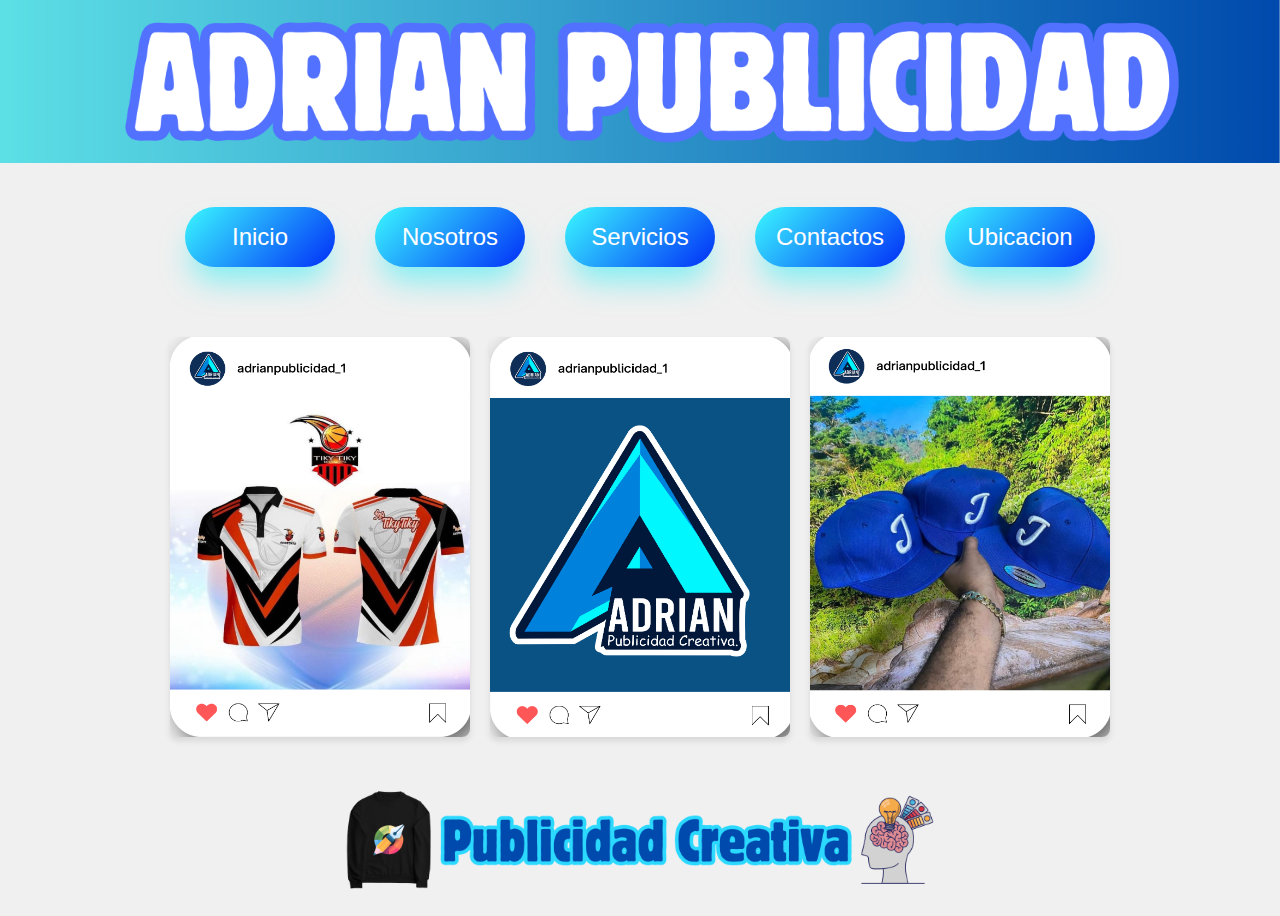
<file: index.html>
<!DOCTYPE html>
<html lang="en">
<head>
    <meta charset="UTF-8">
    <meta name="viewport" content="width=device-width, initial-scale=1.0">
    <title>Adrian Publicidad</title>
    <link rel="stylesheet" href="style.css">
    <meta name="viewport" content="width=device-width, initial-scale=1.0">

</head>
<body>
<body style="top:0; margin: 0;">

    <header>
 <img src="encabezado.png" width="100%" height="auto">
    </header>
    <div class="container">
    <a href="index.html"><button class="btn">Inicio</button></a>
    <a href="nosotros.html"><button class="btn">Nosotros</button></a>
    <a href="Servicios.html"><button class="btn">Servicios</button></a>
    <a href="Contactos.html"><button class="btn">Contactos</button></a>
    <a href="ubicacion.html"><button class="btn">Ubicacion</button></a>
</div>

<div class="container">
    <a target="_blank" href="https://www.instagram.com/p/Ck7QIdYtSge/?igsh=MzRlODBiNWFlZA==" ><img src="interfaz 1.png" width="300" height="400" class="floating-image"></a>
    <a target="_blank" href="https://www.instagram.com/adrianpublicidad_1?igsh=MzRlODBiNWFlZA=="><img src="interfaz 2.png" width="300" height="400" class="floating-image"></a>
   <a target="_blank" href="https://www.instagram.com/p/ChGQ61KspQP/?igsh=MzRlODBiNWFlZA=="> <img src="4.png" width="300" height="400" class="floating-image"></a>
</div>

<img src="PUBLICIDAD CREATIVA (1).png" width="100%" height="auto">

 
</body>
</html>
</file>
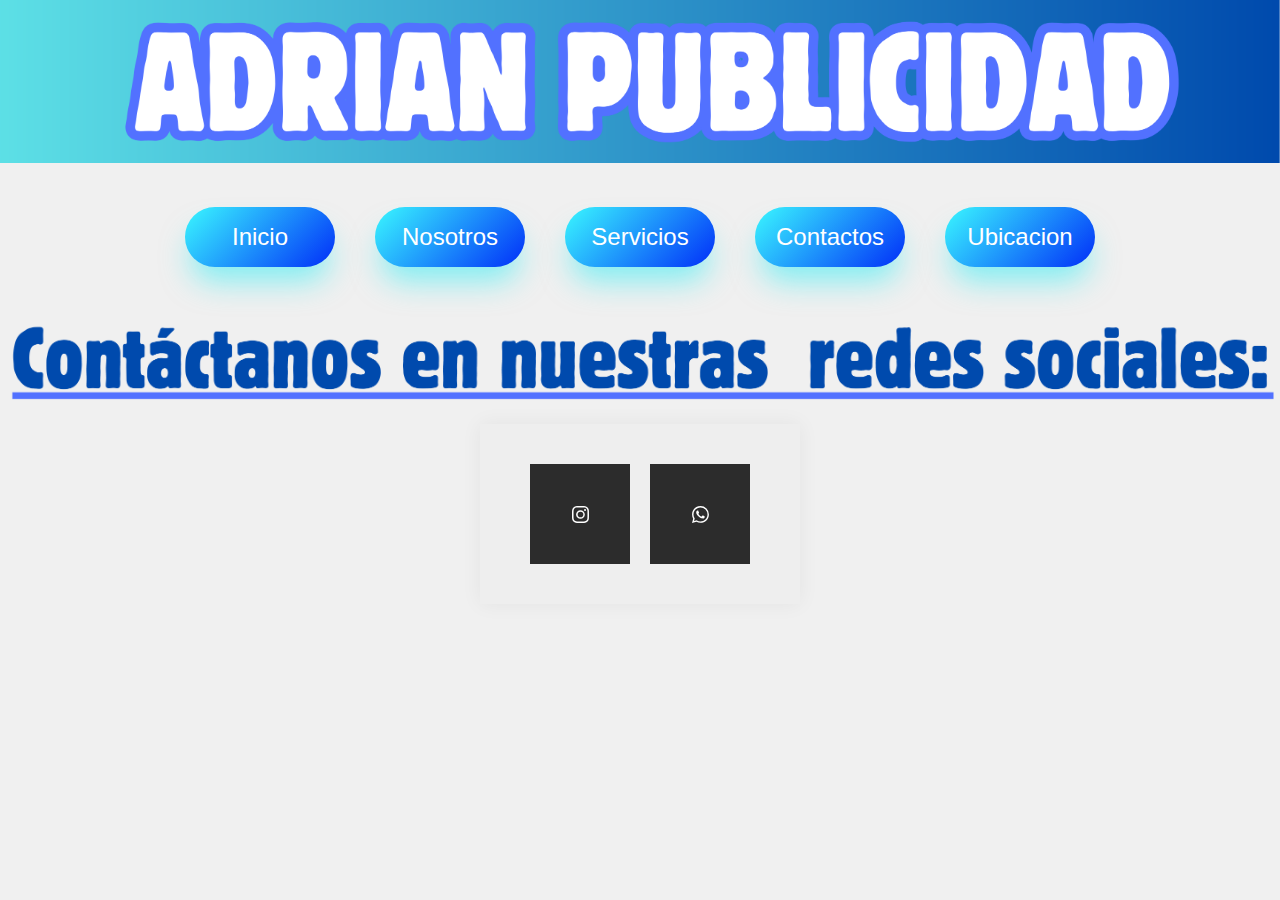
<file: Contactos.html>
<!DOCTYPE html>
<html lang="en">
<head>
    <meta charset="UTF-8">
    <meta name="viewport" content="width=device-width, initial-scale=1.0">
    <title>Contactos</title>
    <link rel="stylesheet" href="style.css">
    <meta name="viewport" content="width=device-width, initial-scale=1.0">

  </head>
<body>
  
    <body style="top:0; margin: 0;">

        <header>
     <img src="encabezado.png" width="100%" height="auto">
        </header>
        <div class="container">
        <a href="index.html"><button class="btn">Inicio</button></a>
        <a href="nosotros.html"><button class="btn">Nosotros</button></a>
        <a href="Servicios.html"><button class="btn">Servicios</button></a>
        <a href="Contactos.html"><button class="btn">Contactos</button></a>
        <a href="ubicacion.html"><button class="btn">Ubicacion</button></a>
    </div> 
    
 <center><img src="contactanos.png" width="100%" height="auto" ></center>
 <center>
 <div class="card">
    <a target="_blank" href="https://www.instagram.com/adrianpublicidad_1?igsh=MzRlODBiNWFlZA==" class="socialContainer containerOne">
      <svg class="socialSvg instagramSvg" viewBox="0 0 16 16"> <path d="M8 0C5.829 0 5.556.01 4.703.048 3.85.088 3.269.222 2.76.42a3.917 3.917 0 0 0-1.417.923A3.927 3.927 0 0 0 .42 2.76C.222 3.268.087 3.85.048 4.7.01 5.555 0 5.827 0 8.001c0 2.172.01 2.444.048 3.297.04.852.174 1.433.372 1.942.205.526.478.972.923 1.417.444.445.89.719 1.416.923.51.198 1.09.333 1.942.372C5.555 15.99 5.827 16 8 16s2.444-.01 3.298-.048c.851-.04 1.434-.174 1.943-.372a3.916 3.916 0 0 0 1.416-.923c.445-.445.718-.891.923-1.417.197-.509.332-1.09.372-1.942C15.99 10.445 16 10.173 16 8s-.01-2.445-.048-3.299c-.04-.851-.175-1.433-.372-1.941a3.926 3.926 0 0 0-.923-1.417A3.911 3.911 0 0 0 13.24.42c-.51-.198-1.092-.333-1.943-.372C10.443.01 10.172 0 7.998 0h.003zm-.717 1.442h.718c2.136 0 2.389.007 3.232.046.78.035 1.204.166 1.486.275.373.145.64.319.92.599.28.28.453.546.598.92.11.281.24.705.275 1.485.039.843.047 1.096.047 3.231s-.008 2.389-.047 3.232c-.035.78-.166 1.203-.275 1.485a2.47 2.47 0 0 1-.599.919c-.28.28-.546.453-.92.598-.28.11-.704.24-1.485.276-.843.038-1.096.047-3.232.047s-2.39-.009-3.233-.047c-.78-.036-1.203-.166-1.485-.276a2.478 2.478 0 0 1-.92-.598 2.48 2.48 0 0 1-.6-.92c-.109-.281-.24-.705-.275-1.485-.038-.843-.046-1.096-.046-3.233 0-2.136.008-2.388.046-3.231.036-.78.166-1.204.276-1.486.145-.373.319-.64.599-.92.28-.28.546-.453.92-.598.282-.11.705-.24 1.485-.276.738-.034 1.024-.044 2.515-.045v.002zm4.988 1.328a.96.96 0 1 0 0 1.92.96.96 0 0 0 0-1.92zm-4.27 1.122a4.109 4.109 0 1 0 0 8.217 4.109 4.109 0 0 0 0-8.217zm0 1.441a2.667 2.667 0 1 1 0 5.334 2.667 2.667 0 0 1 0-5.334z"></path> </svg>
    </a>
    
    
    
    
    <a target="_blank" href="https://api.whatsapp.com/send/?phone=%2B18095744041&text=%C2%A1Hola%21+me+interesa+uno+de+sus+servicios&type=phone_number&app_absent=0" class="socialContainer containerFour">
      <svg class="socialSvg whatsappSvg" viewBox="0 0 16 16"> <path d="M13.601 2.326A7.854 7.854 0 0 0 7.994 0C3.627 0 .068 3.558.064 7.926c0 1.399.366 2.76 1.057 3.965L0 16l4.204-1.102a7.933 7.933 0 0 0 3.79.965h.004c4.368 0 7.926-3.558 7.93-7.93A7.898 7.898 0 0 0 13.6 2.326zM7.994 14.521a6.573 6.573 0 0 1-3.356-.92l-.24-.144-2.494.654.666-2.433-.156-.251a6.56 6.56 0 0 1-1.007-3.505c0-3.626 2.957-6.584 6.591-6.584a6.56 6.56 0 0 1 4.66 1.931 6.557 6.557 0 0 1 1.928 4.66c-.004 3.639-2.961 6.592-6.592 6.592zm3.615-4.934c-.197-.099-1.17-.578-1.353-.646-.182-.065-.315-.099-.445.099-.133.197-.513.646-.627.775-.114.133-.232.148-.43.05-.197-.1-.836-.308-1.592-.985-.59-.525-.985-1.175-1.103-1.372-.114-.198-.011-.304.088-.403.087-.088.197-.232.296-.346.1-.114.133-.198.198-.33.065-.134.034-.248-.015-.347-.05-.099-.445-1.076-.612-1.47-.16-.389-.323-.335-.445-.34-.114-.007-.247-.007-.38-.007a.729.729 0 0 0-.529.247c-.182.198-.691.677-.691 1.654 0 .977.71 1.916.81 2.049.098.133 1.394 2.132 3.383 2.992.47.205.84.326 1.129.418.475.152.904.129 1.246.08.38-.058 1.171-.48 1.338-.943.164-.464.164-.86.114-.943-.049-.084-.182-.133-.38-.232z"></path> </svg>
    </a>
  </div>             
 </center>
           
  
  
 
</body>
</html>
</file>
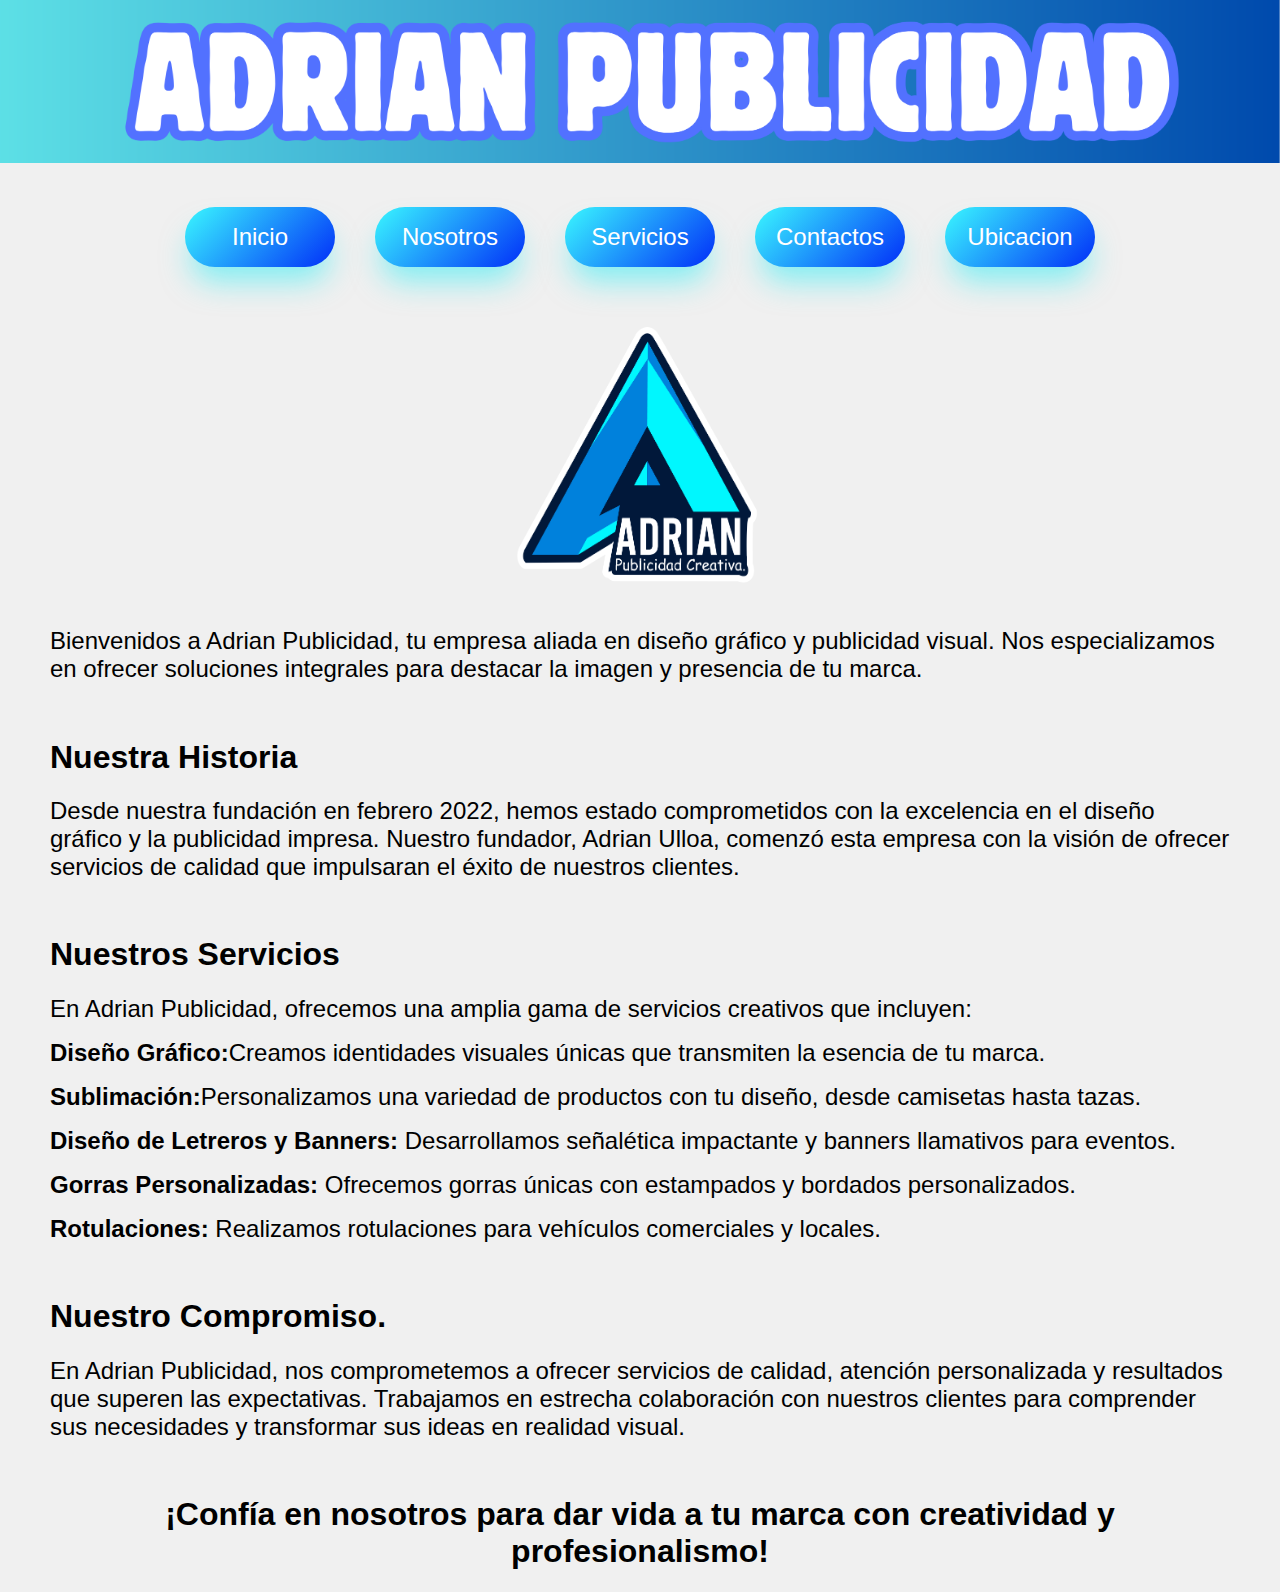
<file: nosotros.html>
<!DOCTYPE html>
<html lang="en">
<head>
    <meta charset="UTF-8">
    <meta name="viewport" content="width=device-width, initial-scale=1.0">
    <title>Nosotros</title>
    <link rel="stylesheet" href="style.css">
    <meta name="viewport" content="width=device-width, initial-scale=1.0">

</head>
<body>
    <header>
        <img src="encabezado.png" width="100%" height="auto">
           </header>
    <body style="top:0; margin: 0;">

        
        <div class="container">
        <a href="index.html"><button class="btn">Inicio</button></a>
        <a href="nosotros.html"><button class="btn">Nosotros</button></a>
        <a href="Servicios.html"><button class="btn">Servicios</button></a>
        <a href="Contactos.html"><button class="btn">Contactos</button></a>
        <a href="ubicacion.html"><button class="btn">Ubicacion</button></a>
    </div>
    
    <center><img src="LOGO ADRIAN PUBLICIDAD.pdf.png" width="300" height="300"></center>
   
        <div style="margin-left: 50px; margin-right: 50px;">     
        <p aling="right"> <font size="5">Bienvenidos a Adrian Publicidad, tu empresa aliada en diseño gráfico y publicidad visual. 
            Nos especializamos en ofrecer soluciones integrales para destacar la imagen y presencia de tu marca.</font></p>
        <br>
        <h1>Nuestra Historia</h1>
        <p aling="right"><font size="5">Desde nuestra fundación en febrero 2022, hemos estado comprometidos 
        con la excelencia en el diseño gráfico y la publicidad impresa. Nuestro fundador, Adrian Ulloa,
        comenzó esta empresa con la visión de ofrecer servicios de calidad que impulsaran el éxito de nuestros 
        clientes.</font></p>
        <br>

        <h1>Nuestros Servicios</h1>
       
        <p aling="right"><font size="5">En Adrian Publicidad, ofrecemos una amplia gama de servicios creativos que incluyen:
        </font></p>

        <p><font size="5"><b>Diseño Gráfico:</b>Creamos identidades visuales únicas que transmiten la esencia de tu marca.</p></font>
        <p><font size="5"><b>Sublimación:</b>Personalizamos una variedad de productos con tu diseño, desde camisetas hasta tazas.</p></font>
        <p><font size="5"><b>Diseño de Letreros y Banners:</b> Desarrollamos señalética impactante y banners llamativos para eventos.</p></font>
        <p><font size="5"><b> Gorras Personalizadas:</b> Ofrecemos gorras únicas con estampados y bordados personalizados.</p></font>
        <p><font size="5"><b>Rotulaciones:</b> Realizamos rotulaciones para vehículos comerciales y locales.</p></font> 
        <br>
        <h1> Nuestro Compromiso.</h1>
        <p aling="right"><font size="5">En Adrian Publicidad, nos comprometemos a ofrecer servicios de calidad, atención personalizada y resultados que superen las expectativas. Trabajamos en estrecha colaboración con nuestros clientes para comprender sus necesidades y transformar sus ideas en realidad visual.
         </font></p>
      <br>
        <center><h1>¡Confía en nosotros para dar vida a tu marca con creatividad y profesionalismo! </h1></center>
    </div> 
     
</body>
</html>
</file>
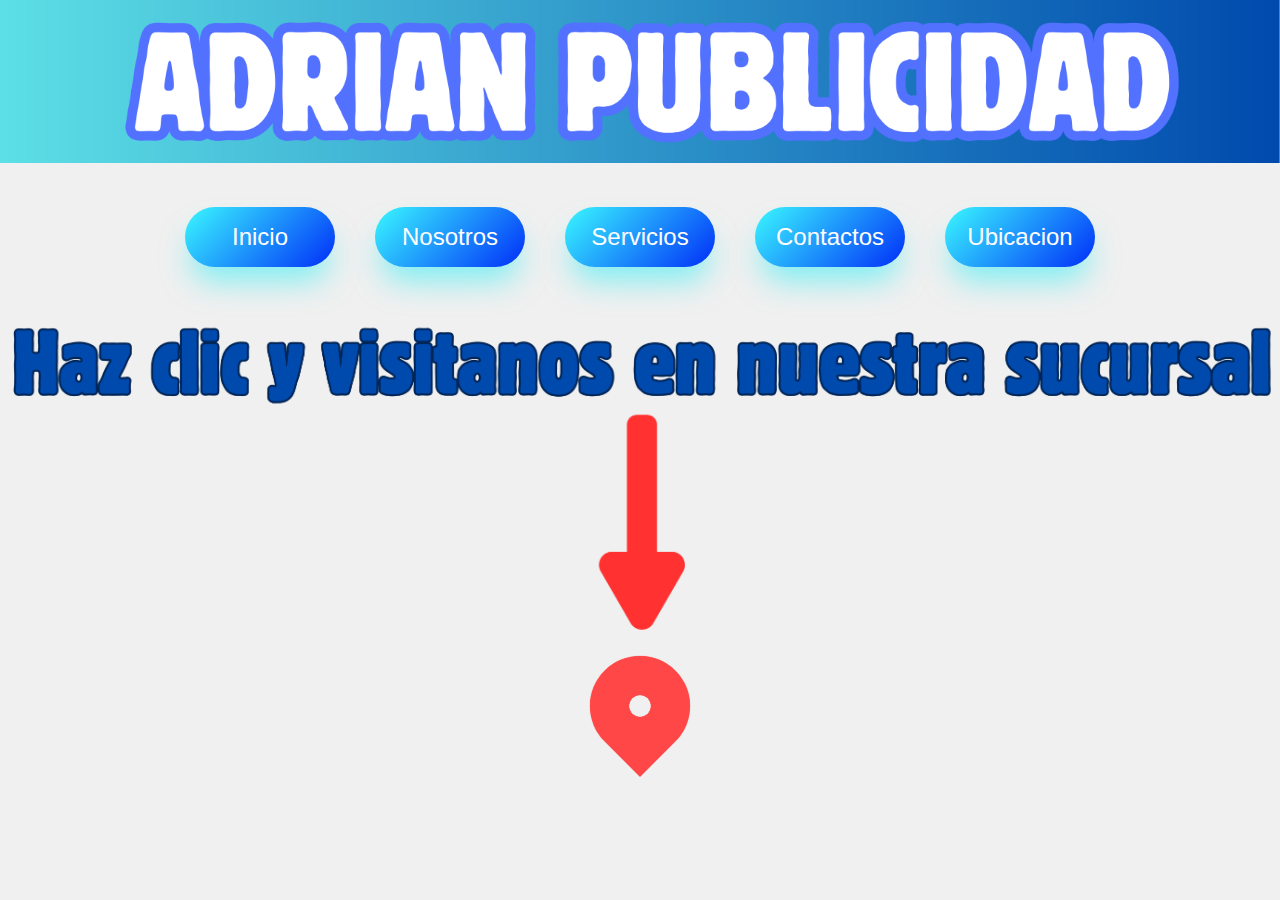
<file: ubicacion.html>
<!DOCTYPE html>
<html lang="en">
<head>
    <meta charset="UTF-8">
    <meta name="viewport" content="width=device-width, initial-scale=1.0">
    <title>Ubicacion</title>
    <link rel="stylesheet" href="style.css">
    <meta name="viewport" content="width=device-width, initial-scale=1.0">

</head>
<body>
   
    <body style="top:0; margin: 0;">

        <header>
     <img src="encabezado.png" width="100%" height="auto">
        </header>
        <div class="container">
        <a href="index.html"><button class="btn">Inicio</button></a>
        <a href="nosotros.html"><button class="btn">Nosotros</button></a>
        <a href="Servicios.html"><button class="btn">Servicios</button></a>
        <a href="Contactos.html"><button class="btn">Contactos</button></a>
        <a href="ubicacion.html"><button class="btn">Ubicacion</button></a>
    </div> 

    <img src="Haz clic.png" width="100%" height="auto">

    <center><a target="_blank" href="https://www.google.com/maps/place/Abr%C3%ADan+Publicidad+Creativa/@19.1176097,-70.6462825,18.99z/data=!4m6!3m5!1s0x8eb030477765942d:0x39d665fed5800640!8m2!3d19.1172973!4d-70.6463159!16s%2Fg%2F1hc4gr366?hl=es&entry=ttu"><div class="loader"></div> </a></center>

</body>
</html>
</file>
<file: style.css>
.container{
  display: flex;
  justify-content: center;
}

.btn {
  transition: all 0.3s ease-in-out;
  font-family: "Dosis", sans-serif;
}

.btn {
  width: 150px;
  height: 60px;
  border-radius: 50px;
  background-image: linear-gradient(135deg, #3af8ff 0%, #012ef8 100%);
  box-shadow: 0 20px 30px -6px rgba(19, 237, 245, 0.5);
  outline: none;
  margin: 20px;
  cursor: pointer;
  border: none;
  font-size: 24px;
  color: white;
}

.btn:hover {
  transform: translateY(3px);
  box-shadow: none;
}

.btn:active {
  opacity: 0.5;
}







body {
  font-family: Arial, sans-serif;
  background-color: #f0f0f0;
}

.container {
  max-width: 1200px;
  margin: 0 auto;
  padding: 20px;
  display: flex;
  justify-content: center;
  align-items: flex-start; /* Alinear los elementos flexibles al principio */
}

.floating-image {
  width: 300px;
  height: 400px;
  margin: 10px;
  border-radius: 8px;
  box-shadow: 0 4px 6px rgba(0, 0, 0, 0.1);
  transition: transform 0.3s ease;
}

/* Estilo para la imagen del centro */
.floating-image:nth-child(2) {
  transform: translateY(-3px); /* Mover hacia arriba */
  box-shadow: 0 10px 20px rgba(0, 0, 0, 0.2); /* Sombra más pronunciada */
}

/* Estilos para todas las imágenes al hacer hover */
.floating-image:hover {
  transform: translateY(-10px);
}


.card {
  width: fit-content;
  height: fit-content;
  background-color: rgb(238, 238, 238);
  display: flex;
  align-items: center;
  justify-content: center;
  padding: 40px 50px;
  gap: 20px;
  box-shadow: 0px 0px 20px rgba(0, 0, 0, 0.055);
}

/* for all social containers*/
.socialContainer {
  width: 100px;
  height: 100px;
  background-color: rgb(44, 44, 44);
  display: flex;
  align-items: center;
  justify-content: center;
  overflow: hidden;
  transition-duration: .3s;
}
/* instagram*/
.containerOne:hover {
  background-color: #d62976;
  transition-duration: .3s;
}

/* Whatsapp*/
.containerFour:hover {
  background-color: #128C7E;
  transition-duration: .3s;
}

.socialContainer:active {
  transform: scale(0.9);
  transition-duration: .3s;
}

.socialSvg {
  width: 17px;
}

.socialSvg path {
  fill: rgb(255, 255, 255);
}

.socialContainer:hover .socialSvg {
  animation: slide-in-top 0.3s both;
}

@keyframes slide-in-top {
  0% {
    transform: translateY(-50px);
    opacity: 0;
  }

  100% {
    transform: translateY(0);
    opacity: 1;
  }
}


.loader {
  width: 100px;
  height: 100px;
  position: relative;
  transform: rotate(45deg);
}

.loader:before,
.loader:after {
  content: "";
  position: absolute;
  inset: 0;
  border-radius: 50% 50% 0 50%;
  background: #0000;
  background-image: radial-gradient(circle 11.2px at 50% 50%,#0000 94%, #ff4747);
}

.loader:after {
  animation: pulse-ytk0dhmd 1s infinite;
  transform: perspective(336px) translateZ(0px);
}

@keyframes pulse-ytk0dhmd {
  to {
    transform: perspective(336px) translateZ(168px);
    opacity: 0;
  }
}
  

/* Estilos para pantallas más pequeñas */
@media only screen and (max-width: 600px) {
  /* Estilos para móviles */
  body {
    font-size: 14px;
  }
}

/* Estilos generales */
body {
  font-size: 16px;
}
</file>
